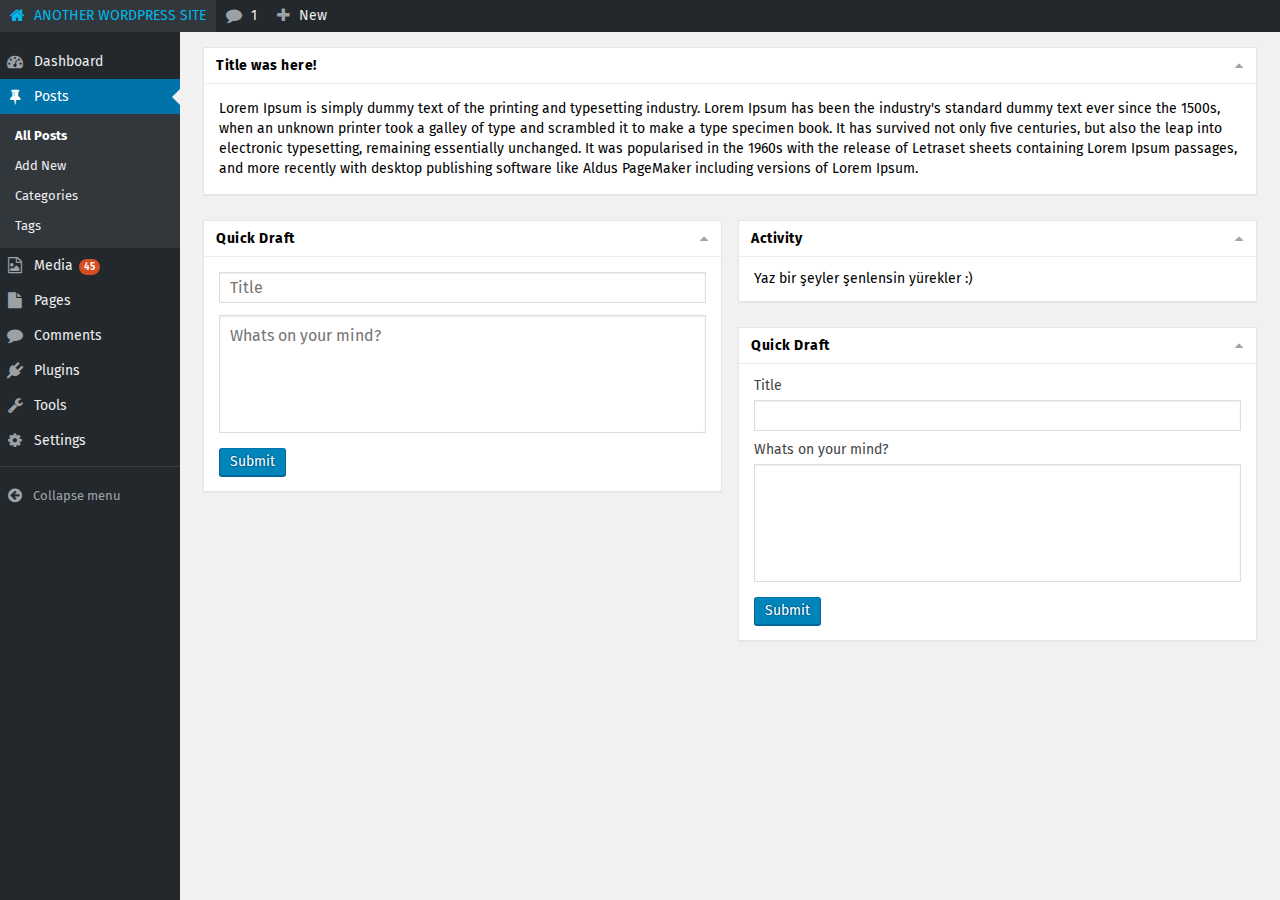
<file: index.html>
<!doctype html>
<html lang="en">
<head>

    <meta name="viewport" content="width=device-width, initial-scale=1.0, maximum-scale=1.0, user-scalable=no" />

    <meta charset="UTF-8">
    <title>Document</title>

    <!--styles-->
    <link rel="stylesheet" href="assets/styles/main.css">

    <!--scripts-->
    <script src="assets/scripts/jquery-1.12.2.min.js"></script>
    <script src="https://cdn.ckeditor.com/4.5.7/basic/ckeditor.js"></script>
    <script src="assets/scripts/admin.js"></script>

</head>
<body>

<!--navbar-->
<div class="navbar">
    <ul dropdown>
        <li>
            <a href="#">
                <span class="fa fa-home"></span>
                <span class="title">
                    ANOTHER WORDPRESS SITE
                </span>
            </a>
        </li>
        <li>
            <a href="#">
                <span class="fa fa-comment"></span>
                1
            </a>
        </li>
        <li>
            <a href="#">
                <span class="fa fa-plus"></span>
                <span class="title">New</span>
            </a>
            <ul>
                <li>
                    <a href="#">
                        New Post
                    </a>
                </li>
                <li>
                    <a href="#">
                        New Page
                    </a>
                </li>
                <li>
                    <a href="#">
                        New Category
                    </a>
                </li>
            </ul>
        </li>
    </ul>
</div>

<!--sidebar-->
<div class="sidebar">

    <ul>
        <li>
            <a href="#">
                <span class="fa fa-tachometer"></span>
                <span class="title">
                    Dashboard
                </span>
            </a>
        </li>
        <li class="active">
            <a href="#">
                <span class="fa fa-thumb-tack"></span>
                <span class="title">
                    Posts
                </span>
            </a>
            <ul class="sub-menu">
                <li class="active">
                    <a href="#">
                        All Posts
                    </a>
                </li>
                <li>
                    <a href="#">
                        Add New
                    </a>
                </li>
                <li>
                    <a href="#">
                        Categories
                    </a>
                </li>
                <li>
                    <a href="#">
                        Tags
                    </a>
                </li>
            </ul>
        </li>
        <li>
            <a href="#">
                <span class="fa fa-file-image-o"></span>
                <span class="title">
                    Media <span class="pending-count">45</span>
                </span>
            </a>
        </li>
        <li>
            <a href="#">
                <span class="fa fa-file"></span>
                <span class="title">
                    Pages
                </span>
            </a>
        </li>
        <li>
            <a href="#">
                <span class="fa fa-comment"></span>
                <span class="title">
                    Comments
                </span>
            </a>
        </li>
        <li>
            <a href="#">
                <span class="fa fa-plug"></span>
                <span class="title">
                    Plugins
                </span>
            </a>
            <ul class="sub-menu">
                <li>
                    <a href="#">
                        Installed Plugins
                    </a>
                </li>
                <li>
                    <a href="#">
                        Add New
                    </a>
                </li>
                <li>
                    <a href="#">
                        Editor
                    </a>
                </li>
            </ul>
        </li>
        <li>
            <a href="#">
                <span class="fa fa-wrench"></span>
                <span class="title">
                    Tools
                </span>
            </a>
        </li>
        <li>
            <a href="#">
                <span class="fa fa-cog"></span>
                <span class="title">
                    Settings
                </span>
            </a>
        </li>
        <li class="line">
            <span></span>
        </li>
    </ul>
    <a href="#" class="collapse-menu">
        <span class="fa fa-arrow-circle-left"></span>
        <span class="title">
            Collapse menu
        </span>
    </a>

</div>

<!--content-->
<div class="content">

    <div class="box-container">
        <div class="box" id="div-0">
            <h3>Title was here!</h3>
            <div class="box-content">
                <p>
                    Lorem Ipsum is simply dummy text of the printing and typesetting industry. Lorem Ipsum has been the industry's standard dummy text ever since the 1500s, when an unknown printer took a galley of type and scrambled it to make a type specimen book. It has survived not only five centuries, but also the leap into electronic typesetting, remaining essentially unchanged. It was popularised in the 1960s with the release of Letraset sheets containing Lorem Ipsum passages, and more recently with desktop publishing software like Aldus PageMaker including versions of Lorem Ipsum.
                </p>
            </div>
        </div>
    </div>

    <div class="box-container container-25">
        <div class="box" id="div-1">
            <h3>
                Quick Draft
            </h3>
            <div class="box-content">
                <form action="" class="form">
                    <ul>
                        <li>
                            <input type="text" id="input" placeholder="Title">
                        </li>
                        <li>
                            <textarea name="" id="" cols="30" rows="5" placeholder="Whats on your mind?"></textarea>
                        </li>
                        <li>
                            <button type="submit">Submit</button>
                        </li>
                    </ul>
                </form>
            </div>
        </div>
    </div>

    <div class="box-container container-50">
        <div class="box" id="div-2">
            <h3>
                Activity
            </h3>
            <div class="box-content">
                Yaz bir şeyler şenlensin yürekler :)
            </div>
        </div>
    </div>

    <div class="box-container container-25">
        <div class="box" id="div-3">
            <h3>
                Quick Draft
            </h3>
            <div class="box-content">
                <form action="" class="form">
                    <ul>
                        <li>
                            <label for="title" class="title">Title</label>
                            <input type="text" id="title">
                        </li>
                        <li>
                            <label for="message" class="title">Whats on your mind?</label>
                            <textarea name="" id="message" cols="30" rows="5"></textarea>
                        </li>
                        <li>
                            <button type="submit">Submit</button>
                        </li>
                    </ul>
                </form>
            </div>
        </div>
    </div>

</div>

</body>
</html>
</file>
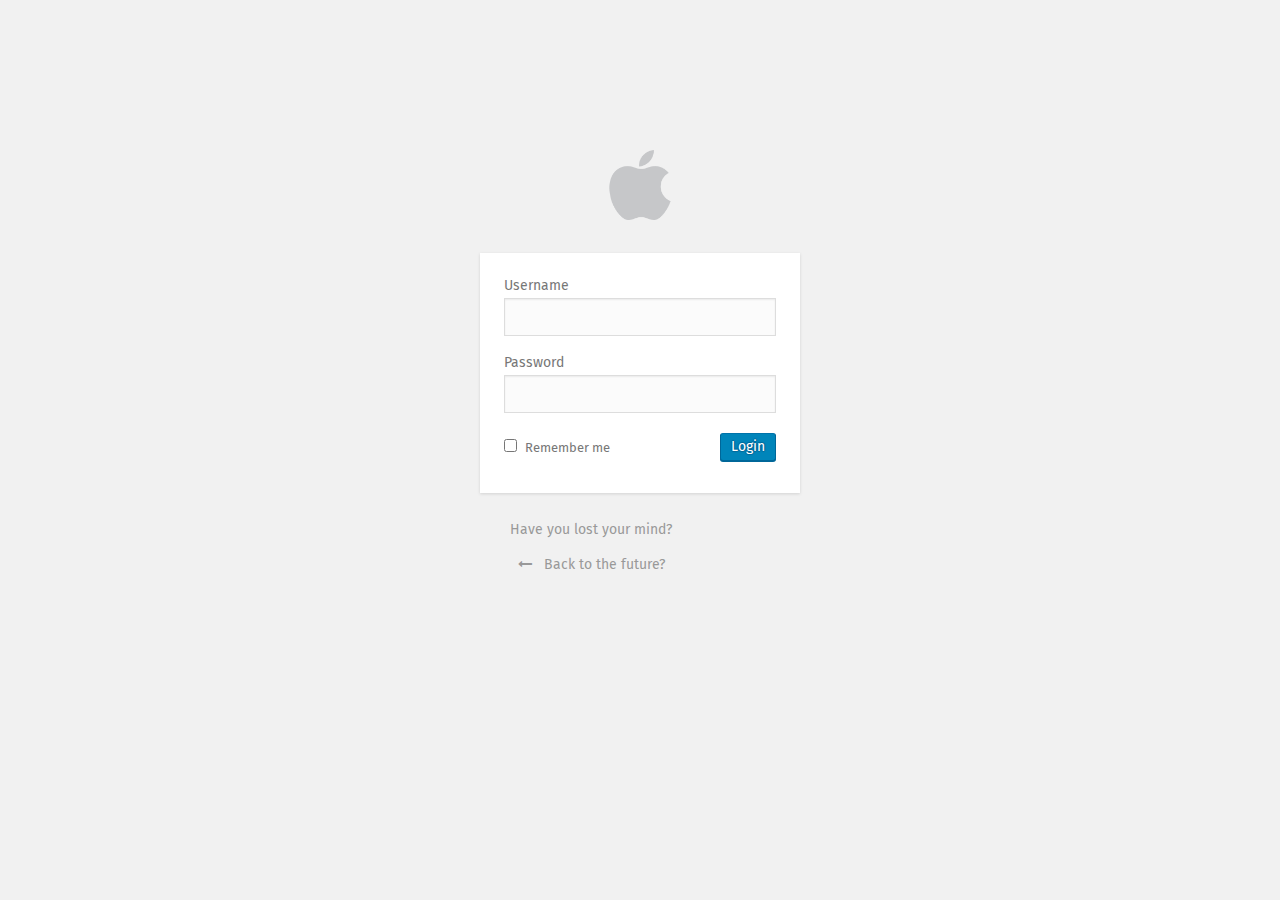
<file: login.html>
<!doctype html>
<html lang="en">
<head>

    <meta name="viewport" content="width=device-width, initial-scale=1.0, maximum-scale=1.0, user-scalable=no" />

    <meta charset="UTF-8">
    <title>Document</title>

    <!--styles-->
    <link rel="stylesheet" href="assets/styles/main.css">

    <!--scripts-->
    <script src="assets/scripts/jquery-1.12.2.min.js"></script>
    <script src="https://cdn.ckeditor.com/4.5.7/basic/ckeditor.js"></script>
    <script src="assets/scripts/admin.js"></script>

</head>
<body>

    <!--login screen-->
    <div class="login-screen">
        
        <!--login logo-->
        <div class="login-logo">
            <a href="#">
                <img src="assets/images/logo.png" alt="">
            </a>
        </div>
        
        <form action="">
            <ul>
                <li>
                    <label for="username">Username</label>
                    <input type="text" id="username">
                </li>
                <li>
                    <label for="password">Password</label>
                    <input type="password" id="password">
                </li>
                <li>
                    <button type="submit">Login</button>
                    <label for="remember" class="checkbox">
                        <input type="checkbox" id="remember"> Remember me
                    </label>
                </li>
            </ul>
        </form>

        <div class="login-links">
            <a href="#" class="lost-password">
                Have you lost your mind?
            </a>
            <a href="#">
                <span class="fa fa-long-arrow-left"></span> Back to the future?
            </a>
        </div>

    </div>

</body>
</html>
</file>
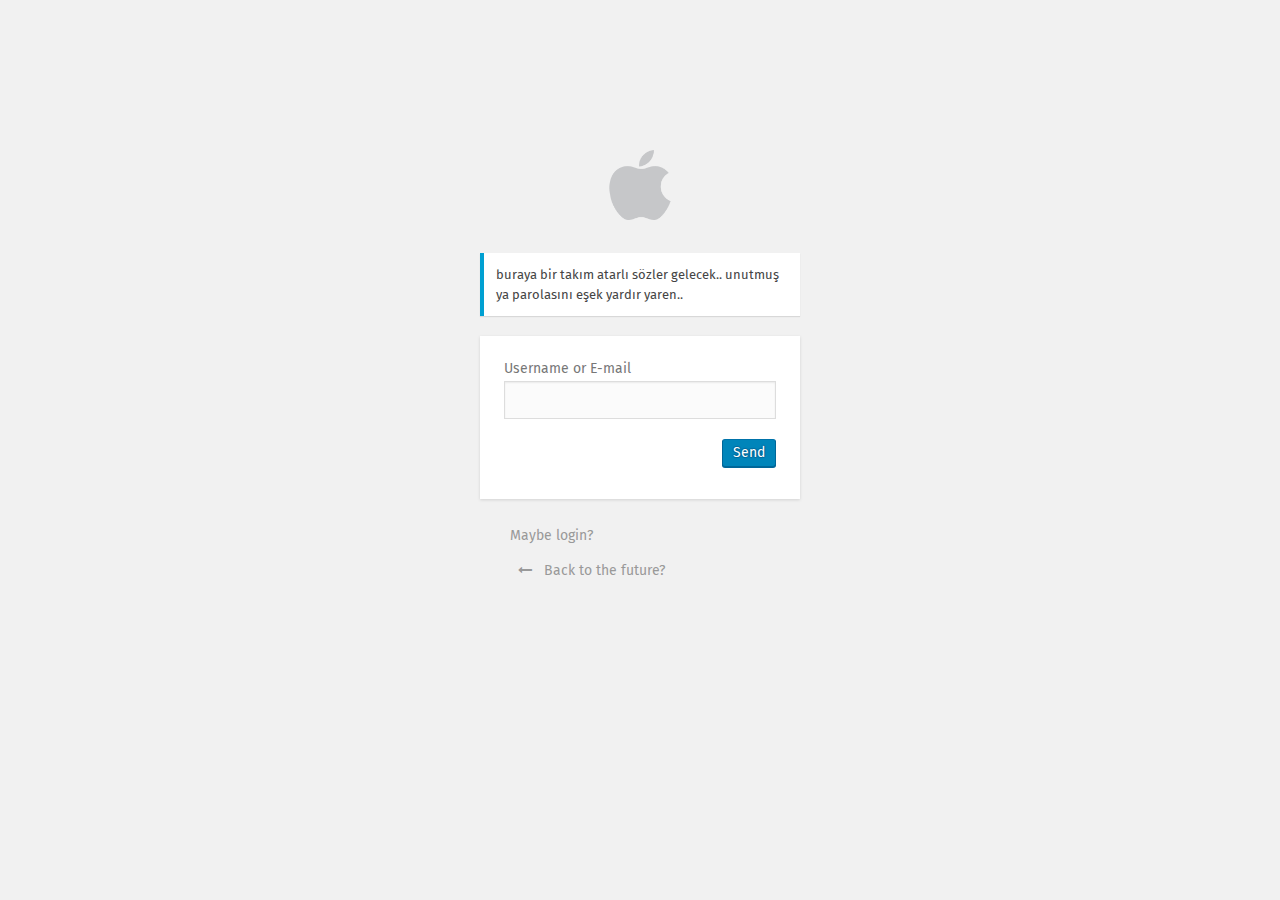
<file: lost-password.html>
<!doctype html>
<html lang="en">
<head>

    <meta name="viewport" content="width=device-width, initial-scale=1.0, maximum-scale=1.0, user-scalable=no" />

    <meta charset="UTF-8">
    <title>Document</title>

    <!--styles-->
    <link rel="stylesheet" href="assets/styles/main.css">

    <!--scripts-->
    <script src="assets/scripts/jquery-1.12.2.min.js"></script>
    <script src="https://cdn.ckeditor.com/4.5.7/basic/ckeditor.js"></script>
    <script src="assets/scripts/admin.js"></script>

</head>
<body>

    <!--lost password screen-->
    <div class="login-screen">
        
        <!--login logo-->
        <div class="login-logo">
            <a href="#">
                <img src="assets/images/logo.png" alt="">
            </a>
        </div>

        <div class="message info">
            buraya bir takım atarlı sözler gelecek.. unutmuş ya parolasını eşek yardır yaren..
        </div>
        
        <form action="">
            <ul>
                <li>
                    <label for="username_or_email">Username or E-mail</label>
                    <input type="text" id="username_or_email">
                </li>
                <li>
                    <button type="submit">Send</button>
                </li>
            </ul>
        </form>

        <div class="login-links">
            <a href="#" class="lost-password">
                Maybe login?
            </a>
            <a href="#">
                <span class="fa fa-long-arrow-left"></span> Back to the future?
            </a>
        </div>

    </div>

</body>
</html>
</file>
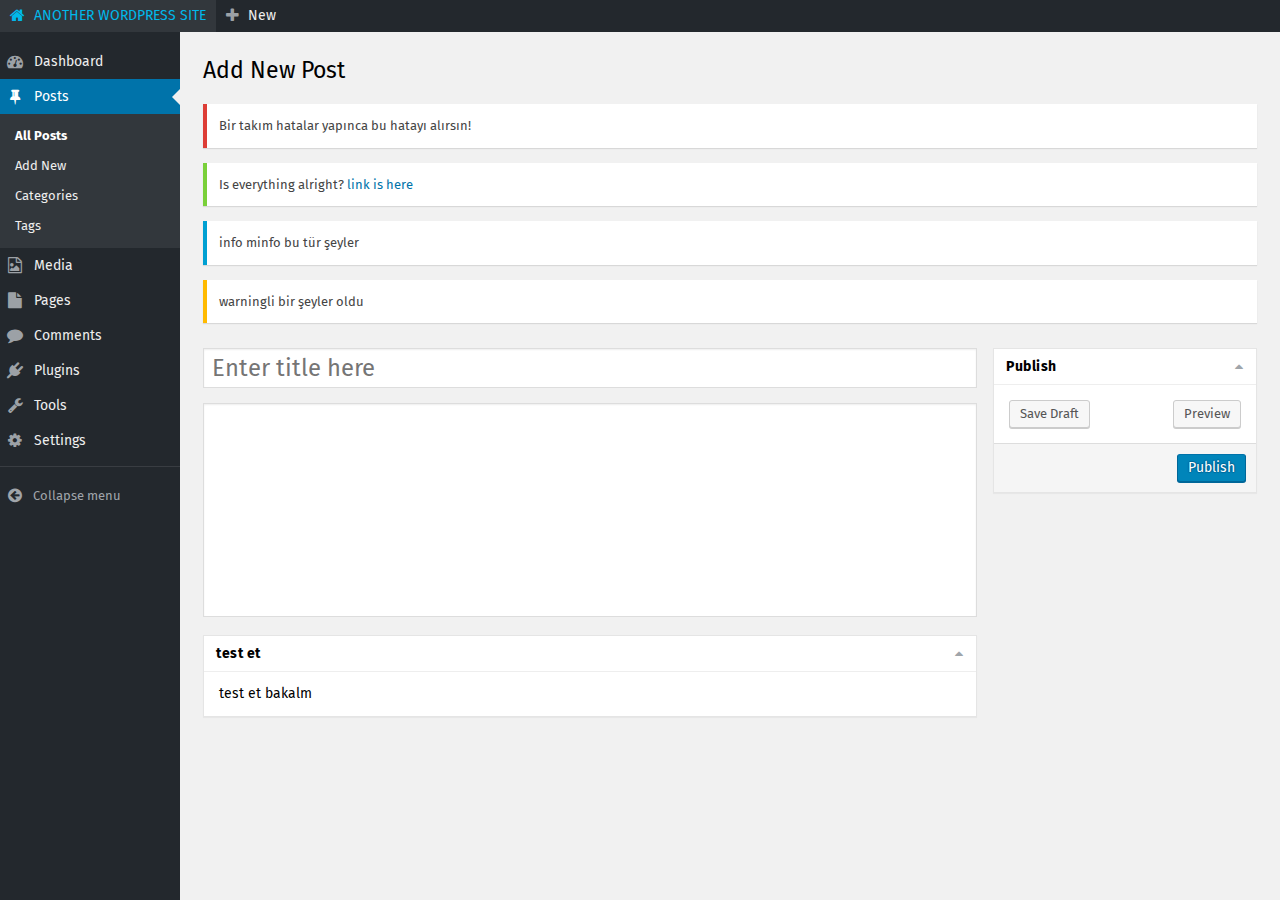
<file: new-post.html>
<!doctype html>
<html lang="en">
<head>

    <meta name="viewport" content="width=device-width, initial-scale=1.0, maximum-scale=1.0, user-scalable=no" />

    <meta charset="UTF-8">
    <title>Document</title>

    <!--styles-->
    <link rel="stylesheet" href="assets/styles/main.css?v=1">

    <!--scripts-->
    <script src="assets/scripts/jquery-1.12.2.min.js"></script>
    <script src="https://cdn.ckeditor.com/4.5.7/basic/ckeditor.js"></script>
    <script src="assets/scripts/admin.js"></script>

</head>
<body>

<!--navbar-->
<div class="navbar">
    <ul dropdown>
        <li>
            <a href="#">
                <span class="fa fa-home"></span>
                ANOTHER WORDPRESS SITE
            </a>
        </li>
        <li>
            <a href="#">
                <span class="fa fa-plus"></span>
                New
            </a>
            <ul>
                <li>
                    <a href="#">
                        New Post
                    </a>
                </li>
                <li>
                    <a href="#">
                        New Page
                    </a>
                </li>
                <li>
                    <a href="#">
                        New Category
                    </a>
                </li>
            </ul>
        </li>
    </ul>
</div>

<!--sidebar-->
<div class="sidebar">

    <ul>
        <li>
            <a href="#">
                <span class="fa fa-tachometer"></span>
                <span class="title">
                    Dashboard
                </span>
            </a>
        </li>
        <li class="active">
            <a href="#">
                <span class="fa fa-thumb-tack"></span>
                <span class="title">
                    Posts
                </span>
            </a>
            <ul class="sub-menu">
                <li class="active">
                    <a href="#">
                        All Posts
                    </a>
                </li>
                <li>
                    <a href="#">
                        Add New
                    </a>
                </li>
                <li>
                    <a href="#">
                        Categories
                    </a>
                </li>
                <li>
                    <a href="#">
                        Tags
                    </a>
                </li>
            </ul>
        </li>
        <li>
            <a href="#">
                <span class="fa fa-file-image-o"></span>
                <span class="title">
                    Media
                </span>
            </a>
        </li>
        <li>
            <a href="#">
                <span class="fa fa-file"></span>
                <span class="title">
                    Pages
                </span>
            </a>
        </li>
        <li>
            <a href="#">
                <span class="fa fa-comment"></span>
                <span class="title">
                    Comments
                </span>
            </a>
        </li>
        <li>
            <a href="#">
                <span class="fa fa-plug"></span>
                <span class="title">
                    Plugins
                </span>
            </a>
            <ul class="sub-menu">
                <li>
                    <a href="#">
                        Installed Plugins
                    </a>
                </li>
                <li>
                    <a href="#">
                        Add New
                    </a>
                </li>
                <li>
                    <a href="#">
                        Editor
                    </a>
                </li>
            </ul>
        </li>
        <li>
            <a href="#">
                <span class="fa fa-wrench"></span>
                <span class="title">
                    Tools
                </span>
            </a>
        </li>
        <li>
            <a href="#">
                <span class="fa fa-cog"></span>
                <span class="title">
                    Settings
                </span>
            </a>
        </li>
        <li class="line">
            <span></span>
        </li>
    </ul>
    <a href="#" class="collapse-menu">
        <span class="fa fa-arrow-circle-left"></span>
        <span class="title">
            Collapse menu
        </span>
    </a>

</div>

<!--content-->
<div class="content">

    <div class="box-">
        <h1>Add New Post</h1>
    </div>

    <div class="message error box-">
        Bir takım hatalar yapınca bu hatayı alırsın!
    </div>

    <div class="message success box-">
        Is everything alright? <a href="#">link is here</a>
    </div>

    <div class="message info box-">
        info minfo bu tür şeyler
    </div>

    <div class="message warning box-">
        warningli bir şeyler oldu
    </div>

    <div class="clear" style="height: 10px;"></div>

    <div class="box-container post-content">
        <div class="box-">

            <form action="" class="form">
                <ul>
                    <li>
                        <input type="text" class="big" placeholder="Enter title here">
                    </li>
                    <li>
                        <textarea name="editor1" id="editor" rows="10" cols="80"></textarea>
                    </li>
                </ul>
            </form>

        </div>
        <div class="box">
            <h3>
                test et
            </h3>
            <div class="box-content">
                test et bakalm
            </div>
        </div>
    </div>

    <div class="box-container post-rightbar">
        <div class="box">
            <h3>
                Publish
            </h3>
            <div class="box-content">

                <a href="#" class="btn right">Preview</a>
                <a href="#" class="btn">Save Draft</a>

                <div class="publish-content">
                    <button type="submit">Publish</button>
                </div>
            </div>
        </div>
    </div>

</div>

</body>
</html>
</file>
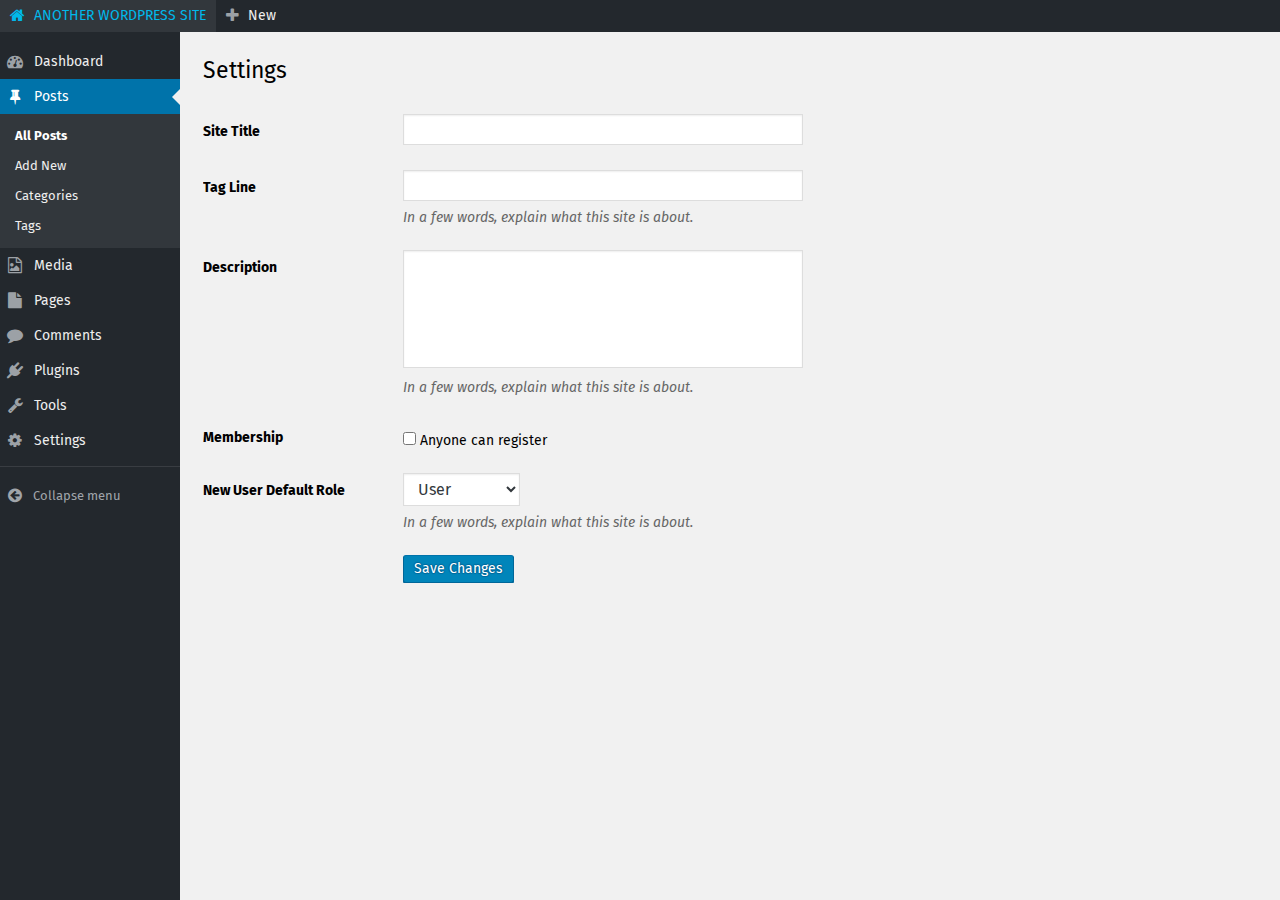
<file: settings.html>
<!doctype html>
<html lang="en">
<head>

    <meta name="viewport" content="width=device-width, initial-scale=1.0, maximum-scale=1.0, user-scalable=no" />

    <meta charset="UTF-8">
    <title>Document</title>

    <!--styles-->
    <link rel="stylesheet" href="assets/styles/main.css">

    <!--scripts-->
    <script src="assets/scripts/jquery-1.12.2.min.js"></script>
    <script src="https://cdn.ckeditor.com/4.5.7/basic/ckeditor.js"></script>
    <script src="assets/scripts/admin.js"></script>

</head>
<body>

<!--navbar-->
<div class="navbar">
    <ul dropdown>
        <li>
            <a href="#">
                <span class="fa fa-home"></span>
                ANOTHER WORDPRESS SITE
            </a>
        </li>
        <li>
            <a href="#">
                <span class="fa fa-plus"></span>
                New
            </a>
            <ul>
                <li>
                    <a href="#">
                        New Post
                    </a>
                </li>
                <li>
                    <a href="#">
                        New Page
                    </a>
                </li>
                <li>
                    <a href="#">
                        New Category
                    </a>
                </li>
            </ul>
        </li>
    </ul>
</div>

<!--sidebar-->
<div class="sidebar">

    <ul>
        <li>
            <a href="#">
                <span class="fa fa-tachometer"></span>
                <span class="title">
                    Dashboard
                </span>
            </a>
        </li>
        <li class="active">
            <a href="#">
                <span class="fa fa-thumb-tack"></span>
                <span class="title">
                    Posts
                </span>
            </a>
            <ul class="sub-menu">
                <li class="active">
                    <a href="#">
                        All Posts
                    </a>
                </li>
                <li>
                    <a href="#">
                        Add New
                    </a>
                </li>
                <li>
                    <a href="#">
                        Categories
                    </a>
                </li>
                <li>
                    <a href="#">
                        Tags
                    </a>
                </li>
            </ul>
        </li>
        <li>
            <a href="#">
                <span class="fa fa-file-image-o"></span>
                <span class="title">
                    Media
                </span>
            </a>
        </li>
        <li>
            <a href="#">
                <span class="fa fa-file"></span>
                <span class="title">
                    Pages
                </span>
            </a>
        </li>
        <li>
            <a href="#">
                <span class="fa fa-comment"></span>
                <span class="title">
                    Comments
                </span>
            </a>
        </li>
        <li>
            <a href="#">
                <span class="fa fa-plug"></span>
                <span class="title">
                    Plugins
                </span>
            </a>
            <ul class="sub-menu">
                <li>
                    <a href="#">
                        Installed Plugins
                    </a>
                </li>
                <li>
                    <a href="#">
                        Add New
                    </a>
                </li>
                <li>
                    <a href="#">
                        Editor
                    </a>
                </li>
            </ul>
        </li>
        <li>
            <a href="#">
                <span class="fa fa-wrench"></span>
                <span class="title">
                    Tools
                </span>
            </a>
        </li>
        <li>
            <a href="#">
                <span class="fa fa-cog"></span>
                <span class="title">
                    Settings
                </span>
            </a>
        </li>
        <li class="line">
            <span></span>
        </li>
    </ul>
    <a href="#" class="collapse-menu">
        <span class="fa fa-arrow-circle-left"></span>
        <span class="title">
            Collapse menu
        </span>
    </a>

</div>

<!--content-->
<div class="content">

    <div class="box-">
        <h1>
            Settings
        </h1>
    </div>

    <div class="clear" style="height: 10px;"></div>

    <div class="box-">
        <form action="" class="form label">
            <ul>
                <li>
                    <label for="title">Site Title</label>
                    <div class="form-content">
                        <input type="text" id="title">
                    </div>
                </li>
                <li>
                    <label for="tag-line">Tag Line</label>
                    <div class="form-content">
                        <input type="text" id="tag-line">
                        <p>
                            In a few words, explain what this site is about.
                        </p>
                    </div>
                </li>
                <li>
                    <label for="description">Description</label>
                    <div class="form-content">
                        <textarea name="description" id="description" cols="30" rows="5"></textarea>
                        <p>
                            In a few words, explain what this site is about.
                        </p>
                    </div>
                </li>
                <li>
                    <div class="label">
                        Membership
                    </div>
                    <div class="form-content">
                        <label class="not" for="membership">
                            <input type="checkbox" value="1" id="membership">  Anyone can register
                        </label>
                    </div>
                </li>
                <li>
                    <label for="select">New User Default Role</label>
                    <div class="form-content">
                        <select name="select" id="select">
                            <option value="">User</option>
                            <option value="">Admin</option>
                            <option value="">Moderator</option>
                        </select>
                        <p>
                            In a few words, explain what this site is about.
                        </p>
                    </div>
                </li>
                <li class="submit">
                    <button type="submit">Save Changes</button>
                </li>
            </ul>
        </form>
    </div>

</div>

</body>
</html>
</file>
<file: assets/styles/main.css>
@import url(../vendor/font-awesome-4.5.0/css/font-awesome.min.css);@import url("https://fonts.googleapis.com/css?family=Fira+Sans:400,300,500,700&subset=latin,latin-ext");html,body,div,span,applet,object,iframe,h1,h2,h3,h4,h5,h6,p,blockquote,pre,a,abbr,acronym,address,big,cite,code,del,dfn,img,ins,kbd,q,s,samp,small,strike,sub,sup,tt,var,dl,dt,dd,ol,ul,li,fieldset,form,label,legend,input,select,textarea,button,table,caption,tbody,tfoot,thead,tr,th,td,article,aside,canvas,details,embed,figure,figcaption,footer,header,hgroup,menu,nav,output,ruby,section,summary,time,mark,audio,video{margin:0;padding:0;border:0;font-size:100%;font:inherit;vertical-align:baseline}article,aside,details,figcaption,figure,footer,header,hgroup,menu,nav,section{display:block}body{line-height:1}ol,ul{list-style:none}blockquote,q{quotes:none}blockquote:before,blockquote:after,q:before,q:after{content:'';content:none}table{border-collapse:collapse;border-spacing:0}a{text-decoration:none}img{border:0}:focus{outline:0}.clear{clear:both}h1{font-size:23px;font-weight:400;margin:0;padding:9px 15px 4px 0;line-height:29px}select,input:not([type=checkbox]):not([type=radio]):not([type=file]),textarea{box-sizing:border-box;width:100%;padding:5px 10px;line-height:120%;font-size:16px;border:1px solid #ddd;-webkit-box-shadow:inset 0 1px 2px rgba(0,0,0,0.07);box-shadow:inset 0 1px 2px rgba(0,0,0,0.07);background-color:#fff;color:#32373c;outline:0;-webkit-transition:50ms border-color ease-in-out;transition:50ms border-color ease-in-out}select:focus,input:not([type=checkbox]):not([type=radio]):not([type=file]):focus,textarea:focus{border-color:#5b9dd9;-webkit-box-shadow:0 0 2px rgba(30,140,190,0.8);box-shadow:0 0 2px rgba(30,140,190,0.8)}select.big,input:not([type=checkbox]):not([type=radio]):not([type=file]).big,textarea.big{padding:3px 8px;font-size:1.7em;height:1.7em;width:100%;outline:0;margin:0 0 3px;background-color:#fff}select{width:auto}textarea{resize:none;overflow:auto;padding:10px}button:not(.toggle){background:#0085ba;border-color:#0073aa #006799 #006799;-webkit-box-shadow:0 1px 0 #006799;box-shadow:0 1px 0 #006799;color:#fff;text-decoration:none;text-shadow:0 -1px 1px #006799, 1px 0 1px #006799, 0 1px 1px #006799, -1px 0 1px #006799;display:inline-block;font-size:14px;line-height:26px;height:28px;margin:0;padding:0 10px 1px;cursor:pointer;border-width:1px;border-style:solid;-webkit-appearance:none;-webkit-border-radius:3px;border-radius:3px;white-space:nowrap;-webkit-box-sizing:border-box;-moz-box-sizing:border-box;box-sizing:border-box}button:not(.toggle):hover{background:#008ec2;border-color:#006799;color:#fff}button:not(.toggle):focus{-webkit-box-shadow:0 1px 0 #0073aa, 0 0 2px 1px #33b3db;box-shadow:0 1px 0 #0073aa, 0 0 2px 1px #33b3db}.form li{margin-bottom:12px}.form li:last-child{margin-bottom:0}.form li label.title{display:block;margin-bottom:7px;color:#444}.form li input{max-width:100%}.form.label li{overflow:hidden;margin-bottom:25px}.form.label li .label,.form.label li label:not(.not){height:100%;cursor:pointer;float:left;width:200px;font-weight:bold;line-height:20px;padding-top:8px}.form.label li input:not([type=checkbox]):not([type=radio]):not([type=file]),.form.label li textarea{width:400px}.form.label li p{padding-top:10px;font-style:italic;color:#666}.form.label li label.not{display:block;padding-top:12px}.form.label li.submit{padding-left:200px}.form.label li.line span{display:block;height:1px;background-color:#e9e9e9}.form.label li .form-content{padding-left:200px}.btn{color:#555;border-color:#ccc;background:#f7f7f7;-webkit-box-shadow:0 1px 0 #ccc;box-shadow:0 1px 0 #ccc;vertical-align:top;display:inline-block;text-decoration:none;font-size:13px;line-height:26px;height:28px;margin:0;padding:0 10px 1px;cursor:pointer;border-width:1px;border-style:solid;-webkit-appearance:none;-webkit-border-radius:3px;border-radius:3px;white-space:nowrap;-webkit-box-sizing:border-box;-moz-box-sizing:border-box;box-sizing:border-box}.btn:hover{background:#fafafa;border-color:#999;color:#23282d}.btn:focus{border-color:#5b9dd9;-webkit-box-shadow:0 0 3px rgba(0,115,170,0.8);box-shadow:0 0 3px rgba(0,115,170,0.8)}.btn.right{float:right}.table table{background-color:#fff;width:100%}.table table thead tr th{text-align:left;padding:8px 10px;line-height:1.4em;border-bottom:1px solid #e1e1e1}.table table tbody tr td{line-height:1.5em;padding:8px 10px;vertical-align:middle}.table table tbody tr td a{color:#0073aa}.table table tbody tr td a.title{font-weight:500;font-size:16px}.table table tbody tr td .magic-links{color:#ddd;padding-top:5px;visibility:hidden}.table table tbody tr td .magic-links a.trash{color:#a00}.table table tbody tr td .magic-links a:hover{color:#00b9eb}.table table tbody tr td .magic-links .date{opacity:.8}.table table tbody tr:hover .magic-links{visibility:visible}.table table tbody tr:nth-child(odd){background-color:#f9f9f9}.message{padding:12px;border-left:4px solid #777;background-color:#fff;-webkit-box-shadow:0 1px 1px 0 rgba(0,0,0,0.1);box-shadow:0 1px 1px 0 rgba(0,0,0,0.1);line-height:1.5;color:#444;font-size:13px}.message.info{border-color:#00a0d2}.message.error{border-color:#dd3d36}.message.success{border-color:#7ad03a}.message.warning{border-color:#ffba00}.message a{color:#0073aa}.message a:hover{color:#0096dd}.login-screen{width:320px;margin:0 auto;padding-top:150px}.login-screen .login-logo{text-align:center;margin-bottom:30px}.login-screen .login-logo img{height:70px}.login-screen form{margin-top:20px;margin-left:0;padding:26px 24px 32px;font-weight:400;overflow:hidden;background:#fff;-webkit-box-shadow:0 1px 3px rgba(0,0,0,0.13);box-shadow:0 1px 3px rgba(0,0,0,0.13);margin-bottom:30px}.login-screen form ul li{margin-bottom:20px}.login-screen form ul li:last-child{margin-bottom:0}.login-screen form ul li label:not(.checkbox){display:block;color:#777;padding-bottom:5px}.login-screen form ul li .checkbox{font-size:13px;padding-top:6px;display:block;color:#777}.login-screen form ul li .checkbox input{margin-right:5px}.login-screen form ul li input{font-size:24px !important;padding:3px 10px !important;line-height:30px !important;background-color:#fbfbfb !important}.login-screen form ul li input:focus{background-color:#fff !important}.login-screen form ul li button{float:right}.login-screen .login-links{padding-left:30px}.login-screen .login-links a{display:block;margin-bottom:20px;color:#999}.login-screen .login-links a .fa{width:30px;text-align:center}.login-screen .login-links a:hover{color:#0073aa}html,body{height:100%;min-height:100%;font-family:'Fira Sans', sans-serif;background-color:#f1f1f1;font-size:14px}.navbar{height:32px;background-color:#23282d;position:relative;z-index:55}.navbar>ul>li{float:left;position:relative}.navbar>ul>li>a{display:block;color:#eee;font-size:14px;line-height:32px;padding:0 10px}.navbar>ul>li>a .fa{color:#9ca1a6;margin-right:5px;font-size:16px;position:relative;top:1px}.navbar>ul>li>a:hover{background-color:#32373c;color:#00b9eb}.navbar>ul>li>a:hover .fa{color:#00b9eb}.navbar>ul>li.active>a{background-color:#32373c;color:#00b9eb}.navbar>ul>li.active>a .fa{color:#00b9eb}.navbar>ul>li ul{display:none;position:absolute;top:32px;left:0;width:160px;padding:3px 0;background-color:#32373c}.navbar>ul>li ul li a{padding:0 10px;display:block;line-height:30px;color:#aeb3b8;font-size:14px}.navbar>ul>li ul li a:hover{color:#00b9eb}.sidebar{height:calc(100% - 32px);height:-webkit-calc(100% - 32px);width:180px;background:#23282d;box-sizing:border-box;padding-top:12px;float:left;position:relative;z-index:20}.sidebar>ul>li{position:relative}.sidebar>ul>li>a{display:block;line-height:35px;color:#eee;font-size:14px}.sidebar>ul>li>a .fa{color:#9ca1a6;width:30px;text-align:center;font-size:16px;position:relative;top:1px}.sidebar>ul>li>a:hover{background-color:#191e23;color:#00b9eb}.sidebar>ul>li>a:hover span{color:#00b9eb}.sidebar>ul>li>a .pending-count{background-color:#d54e21;color:#fff !important;font-size:10px;line-height:16px;padding:0 5px;min-width:6px;text-align:center;font-weight:600;margin:1px 0 0 2px;border-radius:10px;display:inline-block}.sidebar>ul>li.hover{background-color:#191e23;color:#00b9eb}.sidebar>ul>li.hover span{color:#00b9eb}.sidebar>ul>li.active .sub-menu{display:block}.sidebar>ul>li.active>a{background-color:#0073aa;color:#fff;position:relative}.sidebar>ul>li.active>a:before{content:'';border:8px solid transparent;border-right-color:#f1f1f1;position:absolute;top:50%;margin-top:-8px;right:0}.sidebar>ul>li.active>a span{color:#fff}.sidebar>ul>li.active>a .pending-count{background:#00b9eb}.sidebar>ul>li.line{line-height:10px;padding-bottom:10px}.sidebar>ul>li.line span{height:1px;background-color:rgba(255,255,255,0.1);display:inline-block;width:100%}.sidebar>ul>li .dropdown-menu{display:none;position:absolute;top:0;left:180px;width:160px;background-color:#32373c;padding:10px 15px}.sidebar>ul>li .dropdown-menu:before{content:'';border:8px solid transparent;border-right-color:#32373c;position:absolute;top:11px;left:-16px}.sidebar>ul>li .dropdown-menu li a{display:block;line-height:30px;font-size:14px;color:#b4b9be}.sidebar>ul>li .dropdown-menu li a:hover{color:#fff}.sidebar>ul .sub-menu{padding:7px 15px;background-color:#32373c;display:none}.sidebar>ul .sub-menu li a{display:block;line-height:30px;font-size:13px;color:#eee}.sidebar>ul .sub-menu li a:hover{color:#00b9eb}.sidebar>ul .sub-menu li.active a{font-weight:bold;color:#fff}.sidebar .collapse-menu{display:block;line-height:35px;color:#a0a5aa;font-size:13px}.sidebar .collapse-menu .fa{color:#a0a5aa;width:30px;text-align:center;font-size:16px;position:relative;top:1px}.sidebar .collapse-menu:hover{color:#00b9eb}.sidebar .collapse-menu:hover .fa{color:#00b9eb}.sidebar.fix{width:50px}.sidebar.fix .title{display:none}.sidebar.fix .fa{width:50px;font-size:20px;text-indent:-3px}.sidebar.fix>ul>li>a{padding:5px 0}.sidebar.fix>ul>li .dropdown-menu{left:50px}.sidebar.fix>ul>li .dropdown-menu:before{top:15px}.content{padding:15px 15px 15px 15px;box-sizing:border-box;height:calc(100% - 32px);height:-webkit-calc(100% - 32px);overflow:auto}.content .box-container{width:100%;float:left;zoom:1}.content .box-container:before,.content .box-container:after{content:"";display:table}.content .box-container:after{clear:both}.content .box-container.container-25{width:25%}.content .box-container.container-50{width:50%}.content .box-container.container-75{width:75%}.content .box-{margin:0 8px 15px}.content .box- h1 a{margin-left:4px;padding:7px 8px;position:relative;top:-3px;text-decoration:none;border:none;-webkit-border-radius:2px;border-radius:2px;background:#e0e0e0;text-shadow:none;font-size:13px;color:#0073aa;font-weight:500}.content .box- h1 a:hover{background-color:#0073aa;color:#fff}.content .box{margin:0 8px;background-color:#fff;box-sizing:border-box;border:1px solid #e5e5e5;margin-bottom:25px;box-shadow:0 1px 1px rgba(0,0,0,0.04)}.content .box h3{line-height:35px;border-bottom:1px solid #eee;padding-left:12px;font-weight:bold;letter-spacing:.5px}.content .box h3>.fa{color:#606569;margin-right:3px}.content .box h3 button{float:right;width:35px;height:35px;background:transparent;cursor:pointer;color:#a0a5aa}.content .box h3 button:hover{color:#333}.content .box .box-content{padding:15px}.content .box .box-content p{line-height:20px}.content .post-rightbar{float:right;width:280px;margin-left:-300px;position:relative;z-index:1}.content .post-content{width:100%;padding-right:280px;box-sizing:border-box;float:left}.content .publish-content{margin:15px -15px -15px;background-color:#f5f5f5;border-top:1px solid #ddd;padding:10px;text-align:right}.cke_chrome{border:1px solid #ddd;box-shadow:0 0 3px rgba(0,0,0,0.05)}.pagination{text-align:center;padding-top:20px;line-height:30px}.pagination ul{display:inline-block}.pagination ul li{float:left;margin:0 5px}.pagination ul li a{display:block;padding:0 15px;line-height:35px;border-radius:2px;background:#eee;background:rgba(0,0,0,0.05);font-weight:400;color:#222}.pagination ul li a:hover{background:rgba(0,0,0,0.1)}.pagination ul li.active a{background-color:#32373c;color:#fff}@media all and (max-width: 1300px){.content .box-container.container-25{width:50%}}@media all and (max-width: 1100px){.content .box-container{width:100% !important}.post-content{padding-right:0 !important;float:none !important}.post-rightbar{margin-left:0 !important;float:none !important}}@media all and (max-width: 900px){.navbar{height:50px}.navbar>ul>li>a{line-height:50px;font-size:22px}.navbar>ul>li>a .fa{font-size:25px}.navbar>ul>li>a .title{display:none}.navbar>ul>li ul{top:50px}.content,.sidebar{height:calc(100% - 50px);height:-webkit-calc(100% - 50px)}.form.label li label,.form.label li .label{float:none !important;width:100%;display:block;padding-bottom:10px !important}.form.label li .form-content{padding-left:0 !important}.form.label li .form-content input:not([type=file]):not([type=checkbox]):not([type=radio]),.form.label li .form-content textarea,.form.label li .form-content select{width:100% !important}.form.label li.submit{padding-left:0}.sidebar{width:50px !important}.sidebar .title{display:none !important}.sidebar .fa{width:50px !important;font-size:20px !important;text-indent:-3px !important}.sidebar>ul>li>a{padding:5px 0 !important}.sidebar>ul>li .sub-menu{display:none !important}.sidebar>ul>li .dropdown-menu{left:50px !important}.sidebar>ul>li .dropdown-menu:before{top:15px !important}.sidebar li.line,.sidebar .collapse-menu{display:none !important}.hide{display:none !important}}
/*# sourceMappingURL=main.css.map */
</file>
